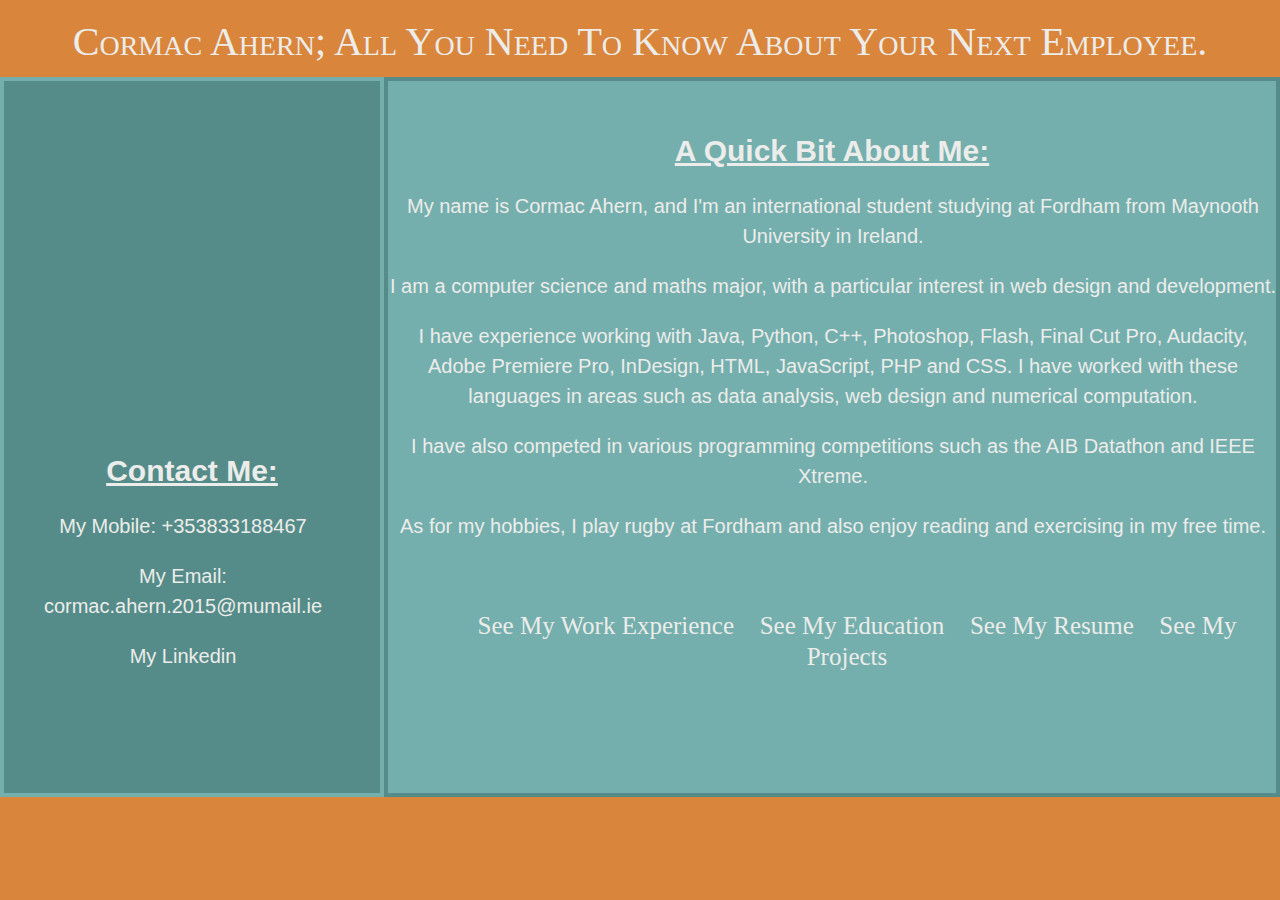
<file: index.html>
<!DOCTYPE html>
<html>
    <head>
        <meta charset="utf-8">
        <title>Cormac Ahern</title>
  			<link rel="stylesheet" href=css/stylescss.css>
				<link rel="shortcut icon" href="images/favicon.png" type="image/x-icon" />
    </head>
    <body>
      <header>
        <h1>Cormac Ahern; All You Need To Know About Your Next Employee.</h1>
      </header>
      <div class="left-side">
          <div class="container2">
              <div class="fadein">
                <img src="images/bioimage.jpg" alt="bio image" style="width:80%;height:320px;">
                <img src="images/debsimage.jpg" alt="debs" style="width:80%;height:320px;">
                <img src="images/formalimage.jpg" alt="formal" style="width:80%;height:320px;">
              </div>
            </div>
          <h2>Contact Me:</h2>
                <div class="container3">
                    <p>My Mobile: +353833188467</p>
                    <p>My Email: cormac.ahern.2015@mumail.ie</p>
                    <p><span class="boxhead"><a href="https://ie.linkedin.com/in/cormac-ahern-6720b310a" target="_blank">My Linkedin</a></span></p>
                </div>
      </div>
      <div class="right-side">
    		<br>
    			<h2>A Quick Bit About Me:</h2>
    			<p> My name is Cormac Ahern, and I'm an international student studying at Fordham from Maynooth University in Ireland. </p>
    			<p> I am a computer science and maths major, with a particular interest in web design and development. </p>
          <p> I have experience working with Java, Python, C++, Photoshop, Flash, Final Cut Pro, Audacity, Adobe Premiere Pro, InDesign, HTML, JavaScript, PHP and CSS. I have worked with these languages in areas such as data analysis, web design and numerical computation. <p>
          <p> I have also competed in various programming competitions such as the AIB Datathon and IEEE Xtreme. </p>
          <p> As for my hobbies, I play rugby at Fordham and also enjoy reading and exercising in my free time. </p>
        <br>
          <ul id="menu">
                <li><span class="boxhead"><a href="workexp.html">See My Work Experience</a></span></li>
                <li><span class="boxhead"><a href="education.html">See My Education</a></span></li>
                <li><span class="boxhead"><a href="resume.html">See My Resume</a></span></li>
                <li><span class="boxhead"><a href="projects.html">See My Projects</a></span></li>
          </ul>
      </div>
    </body>
</html>
</file>
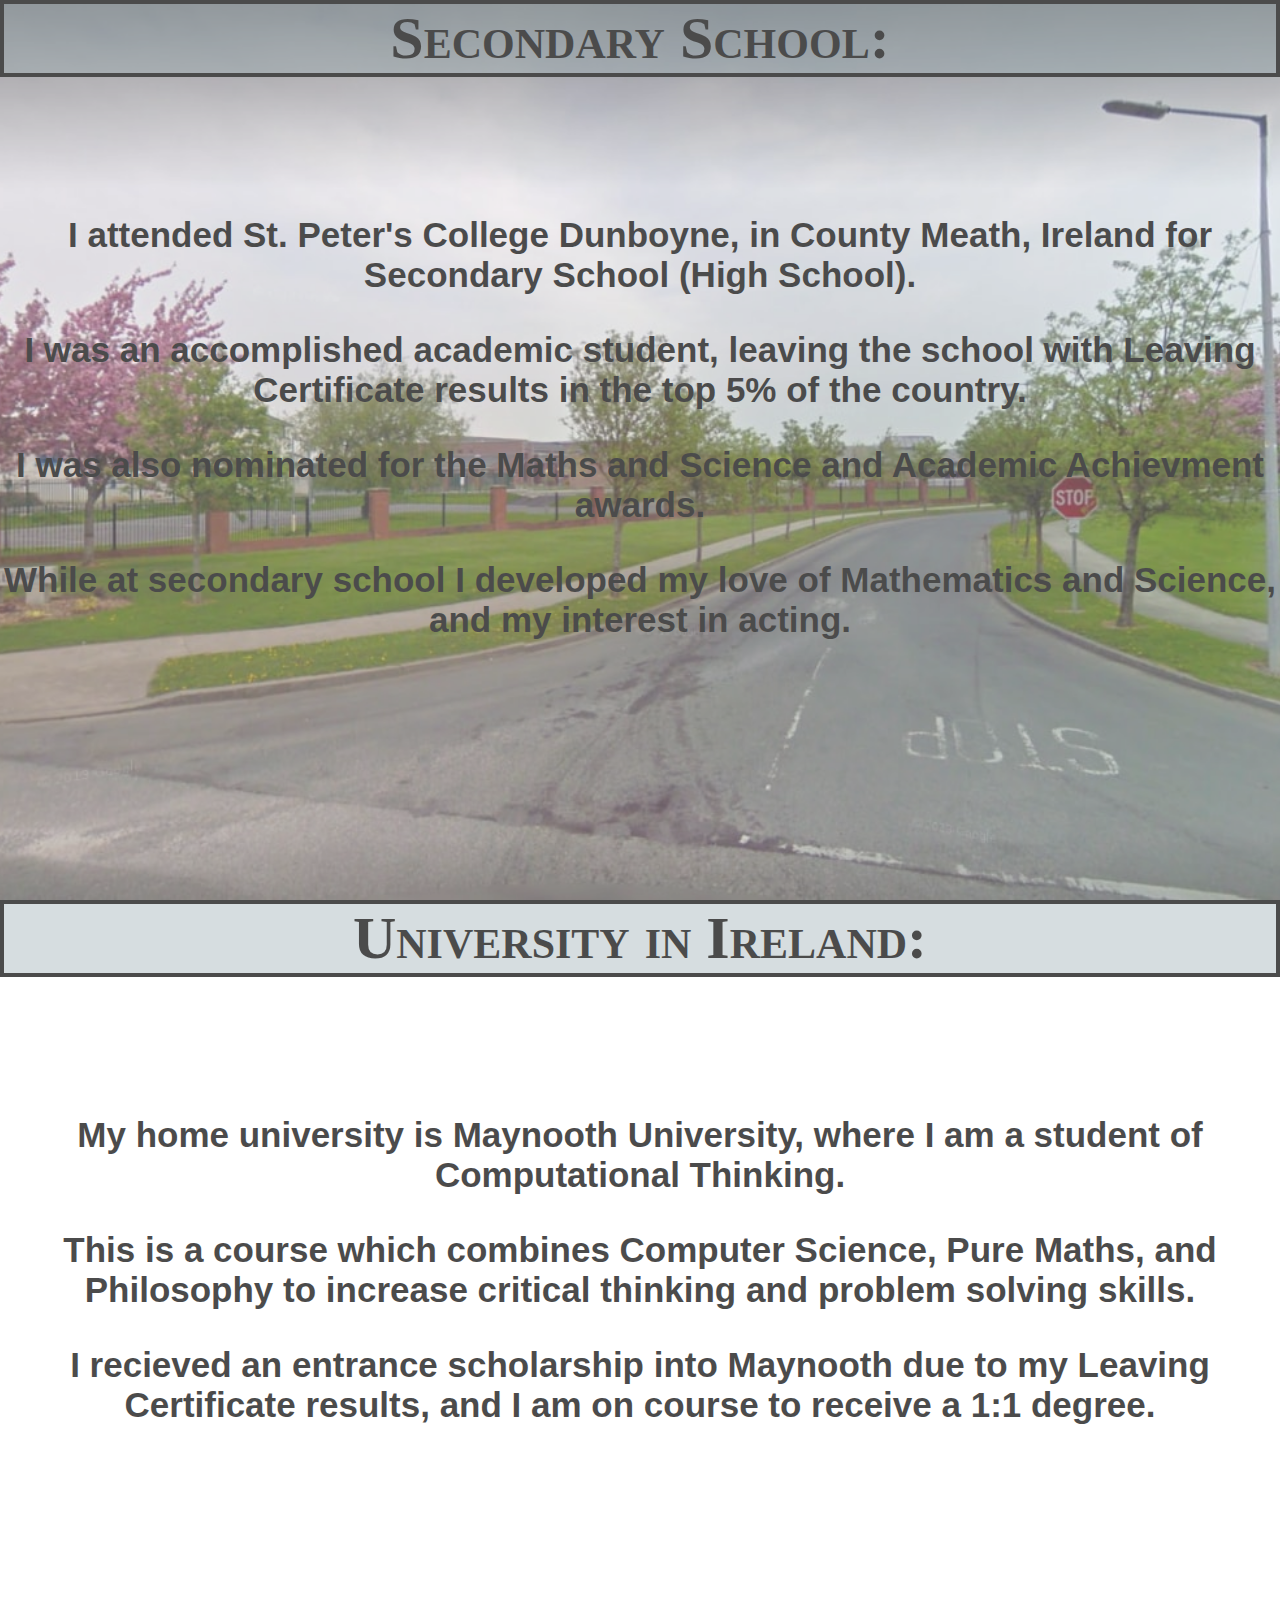
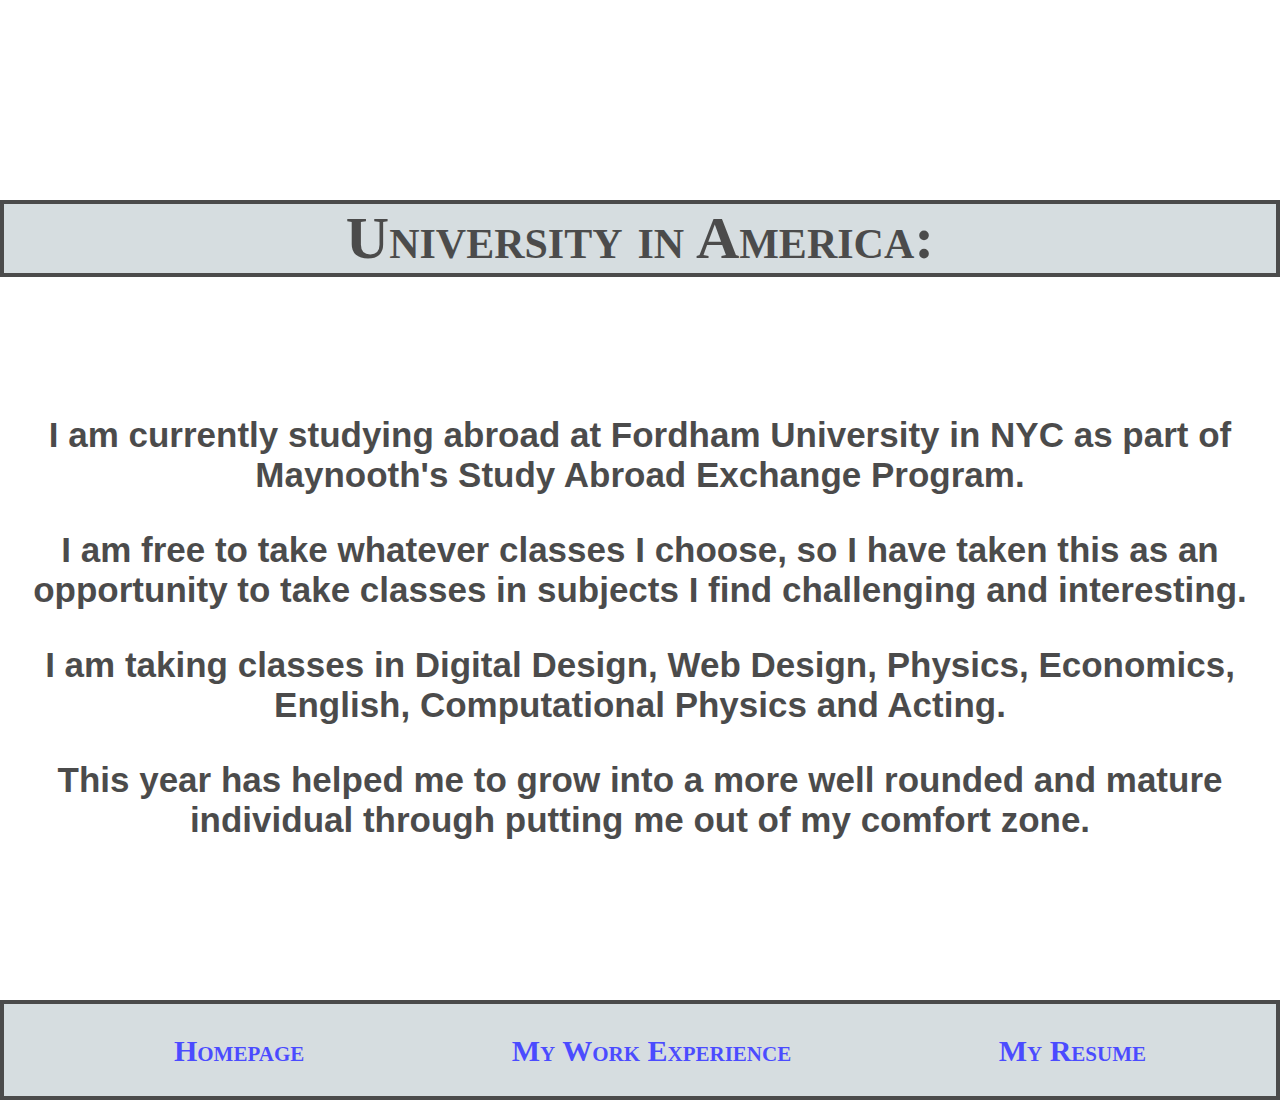
<file: education.html>
<!DOCTYPE html>
<html lang="en">
    <head>
        <meta charset="utf-8">
        <title>Education</title>
  			<link rel="stylesheet" href="css/education.css">
				<link rel="shortcut icon" href="images/books.png" type="image/x-icon" />
    </head>
    <body>
      <div class="bg1">
        <h1>Secondary School:</h1>
          <div class="caption">
            <p> I attended St. Peter's College Dunboyne, in County Meath, Ireland for Secondary School (High School).</p>
            <p> I was an accomplished academic student, leaving the school with Leaving Certificate results in the top 5% of the country. </p>
            <p> I was also nominated for the Maths and Science and Academic Achievment awards. </p>
            <p> While at secondary school I developed my love of Mathematics and Science, and my interest in acting. </p>
        </div>
      </div>
      <div class="bg2">
        <h1>University in Ireland:</h1>
        <div class="caption">
            <p> My home university is Maynooth University, where I am a student of Computational Thinking.</p>
            <p> This is a course which combines Computer Science, Pure Maths, and Philosophy to increase critical thinking and problem solving skills. </p>
            <p> I recieved an entrance scholarship into Maynooth due to my Leaving Certificate results, and I am on course to receive a 1:1 degree. </p>
        </div>
      </div>
      <div class="bg3">
        <h1>University in America:</h1>
        <div class="caption">
            <p> I am currently studying abroad at Fordham University in NYC as part of Maynooth's Study Abroad Exchange Program.</p>
            <p> I am free to take whatever classes I choose, so I have taken this as an opportunity to take classes in subjects I find challenging and interesting.</p>
            <p> I am taking classes in Digital Design, Web Design, Physics, Economics, English, Computational Physics and Acting.</p>
            <p> This year has helped me to grow into a more well rounded and mature individual through putting me out of my comfort zone. </p>
        </div>
        <div class="footer">
          <ul id="menu">
            <li><a href="index.html">Homepage</a></li>
            <li><a href="workexp.html">My Work Experience</a></li>
            <li><a href="resume.html">My Resume</a></li>
          </ul>
        </div>
      </div>
    </body>
</html>
</file>
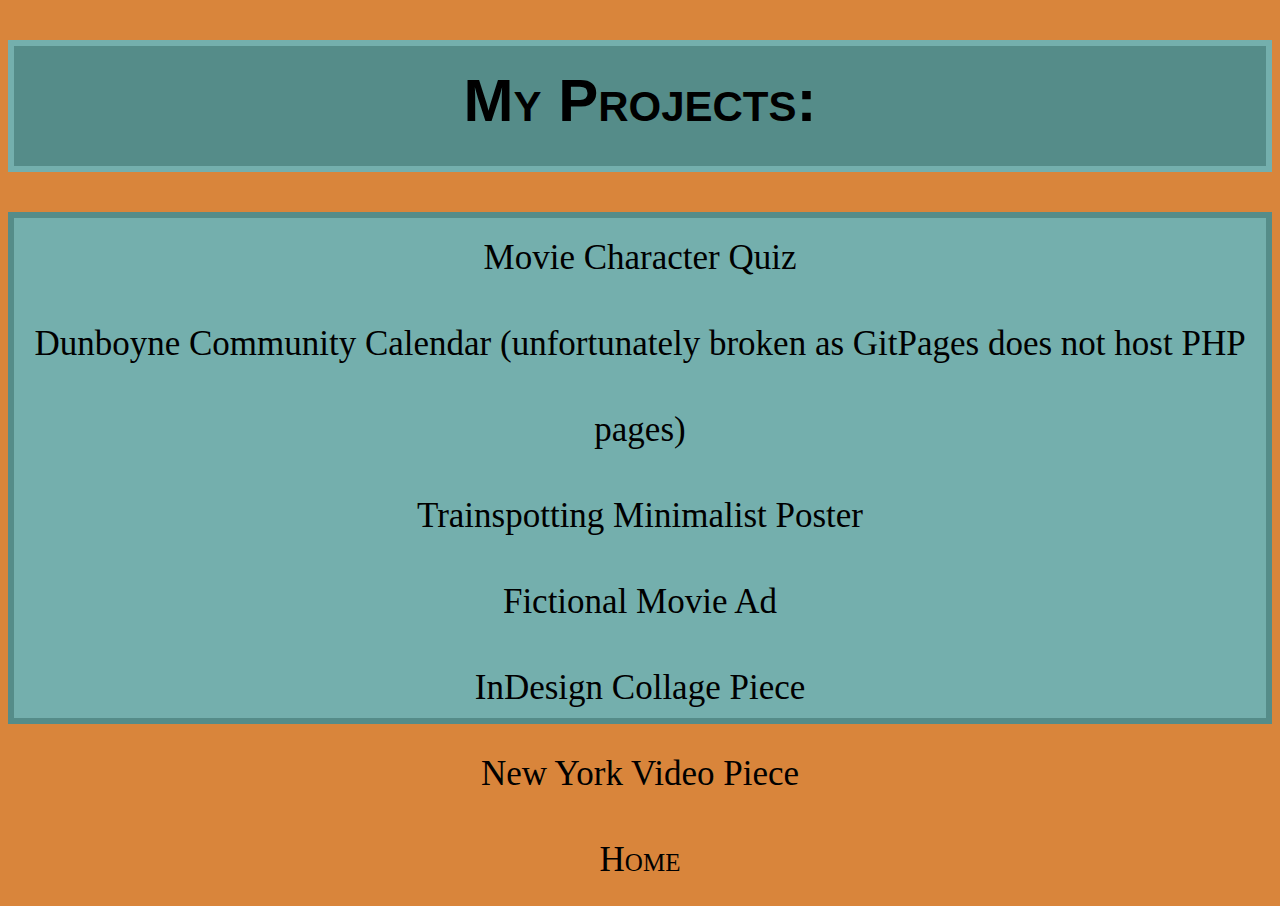
<file: projects.html>
<!DOCTYPE html>
<html>
  <head>
    <meta charset="utf-8">
    <link rel="stylesheet" href=css/projects.css>
    <link rel="shortcut icon" href="images/projects.png" type="image/x-icon" />
    <title>My Projects</title>
  </head>
  <body>
    <h1>My Projects:</h1>
    <div id="main">
        <a href="quiz.html" target="_blank">Movie Character Quiz</a><br>
        <a href="final/home.php" target="_blank">Dunboyne Community Calendar (unfortunately broken as GitPages does not host PHP pages)</a><br>
        <a href="P1_Cormac_Ahern.png" alt="TS Poster" target="_blank">Trainspotting Minimalist Poster</a><br>
        <a href="https://vimeo.com/216735723" target="_blank">Fictional Movie Ad</a><br>
        <a href="A7_Cormac_Ahern.pdf" target="_blank">InDesign Collage Piece</a><br>
        <a href="https://vimeo.com/216735502" target="_blank">New York Video Piece</a><br>
        <a href="index.html" id="home">Home</a><br>
    </div>
  </body>
</html>
</file>
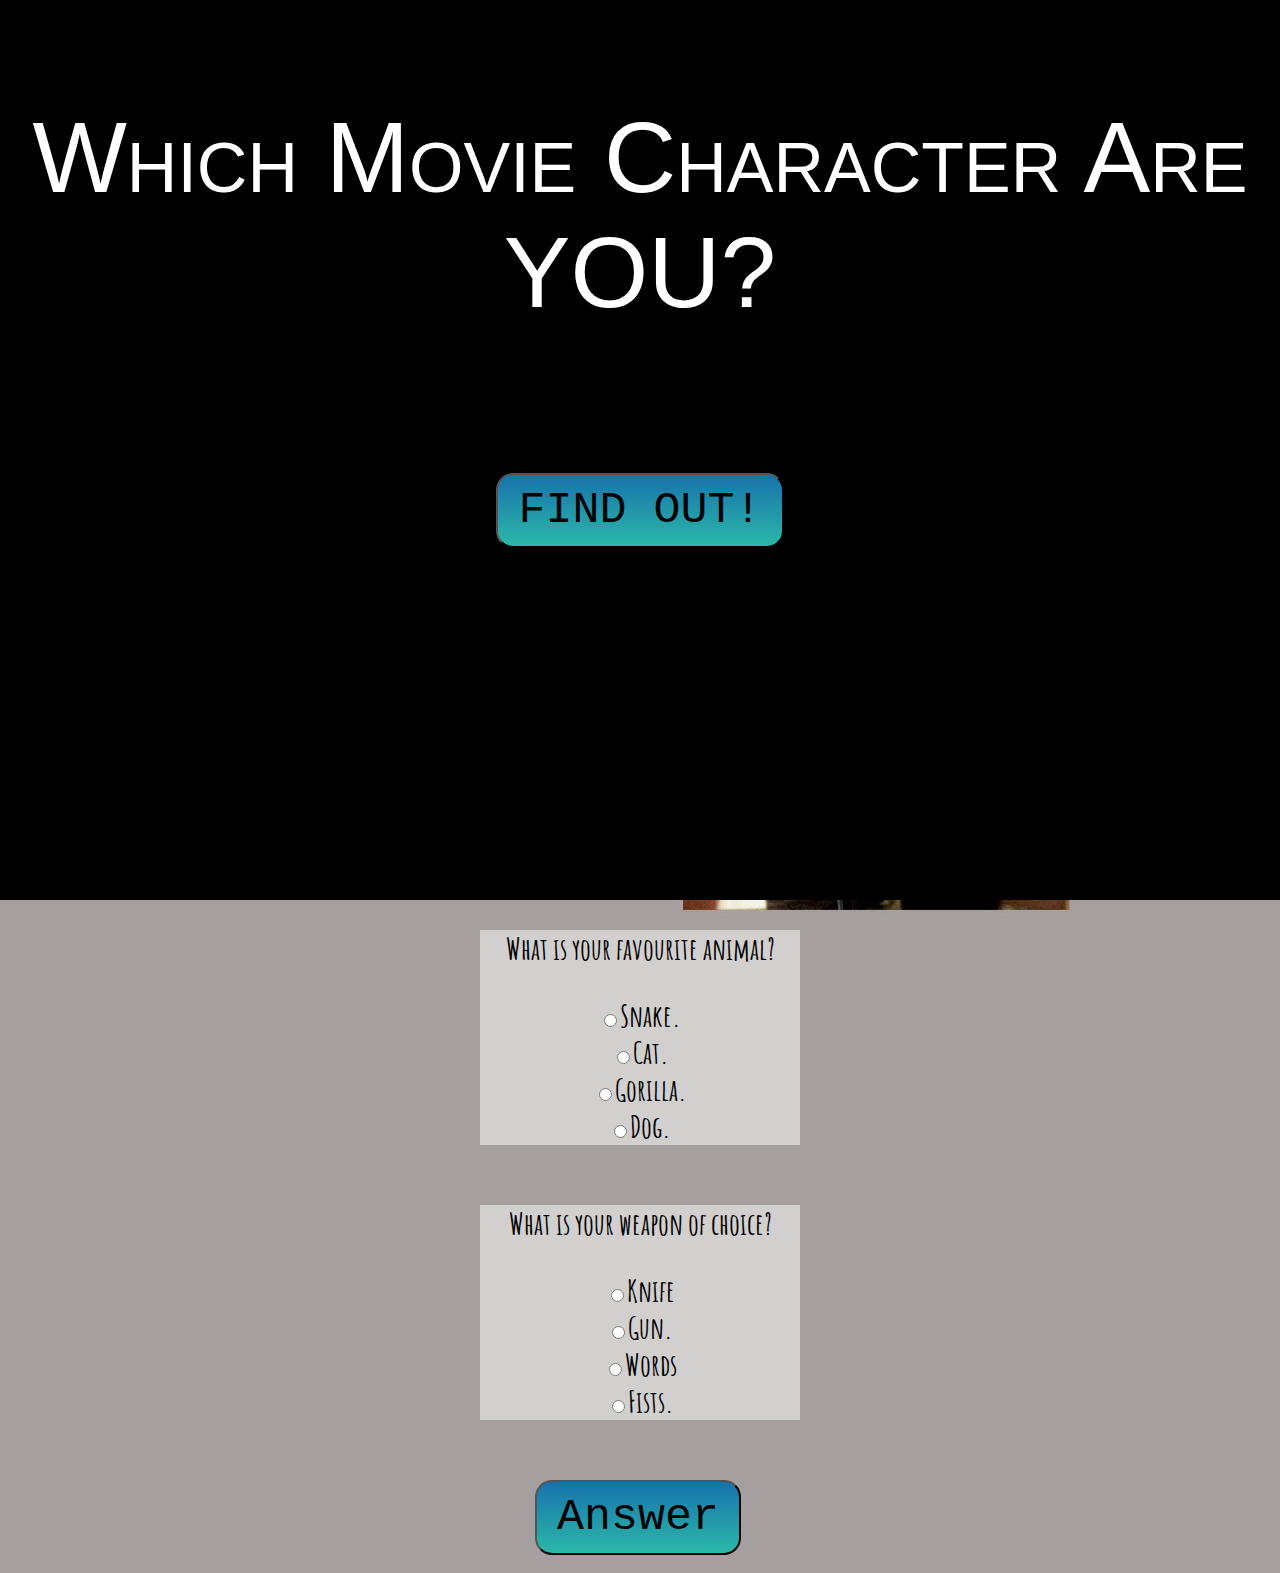
<file: quiz.html>
<!DOCTYPE html>
<html>
  <head>
    <meta charset="utf-8">
    <link rel="stylesheet" type="text/css" href="quizstyles.css">
    <link rel="shortcut icon" href="favicon.png" type="image/x-icon">
    <link href="https://fonts.googleapis.com/css?family=Amatic+SC" rel="stylesheet">
    <link href="https://fonts.googleapis.com/css?family=Ravi+Prakash" rel="stylesheet">
    <script type="text/javascript" src="func.js"></script>
    <title>Which Movie Character Are YOU?</title>
  </head>
  <body>
    <div id="splashscreen">
      <p>Which Movie Character Are YOU?</p>
      <input type="button" id="hidebtn" value="FIND OUT!" onclick="hide()"/>
    </div>

    <div id="main"><!-- open main div -->
      <p id="grade2"></p>
      <p id="grade3"></p>
    <p><span id="grade"></span></p>



    <form  id="form1" action="">
    <div id="section1">
    <p>Which word best describes you?</p>
    <input type="radio" name="describe" value="1" />Wild.<br />
    <input type="radio" name="describe" value="2" />Brave.<br />
    <input type="radio" name="describe" value="3" />Intelligent.<br />
    <input type="radio" name="describe" value="4" />Trusting.<br />
    </div>
    <div id="section2">
    <p>What superpower would you want most?</p>
    <input type="radio" name="superpower" value="1" />None.<br />
    <input type="radio" name="superpower" value="2" />Super strength.<br />
    <input type="radio" name="superpower" value="3" />Ability to know everything.<br />
    <input type="radio" name="superpower" value="4" />Flight.<br />
    </div>
    <div id="section3">
    <p>What is your favourite drink?</p>
    <input type="radio" name="drink" value="1" />Vodka.<br />
    <input type="radio" name="drink" value="2" />Wine.<br />
    <input type="radio" name="drink" value="3" />Beer.<br />
    <input type="radio" name="drink" value="4" />I don't drink.<br />
    </div>
    <div id="section4">
    <p>What is your favourite animal?</p>
    <input type="radio" name="animal" value="1" />Snake.<br />
    <input type="radio" name="animal" value="2" />Cat.<br />
    <input type="radio" name="animal" value="3" />Gorilla.<br />
    <input type="radio" name="animal" value="4" />Dog.<br />
    </div>
    <div id="section5">
    <p>What is your weapon of choice?</p>
    <input type="radio" name="weapon" value="1" />Knife<br />
    <input type="radio" name="weapon" value="2" />Gun.<br />
    <input type="radio" name="weapon" value="3" />Words<br />
    <input type="radio" name="weapon" value="4" />Fists.<br />
    </div>
    <input type="button" value="Answer" onclick="myfunc()" id="mybtn">
    </form>
    </div><!-- close main div -->
  </body>
</html>
</file>
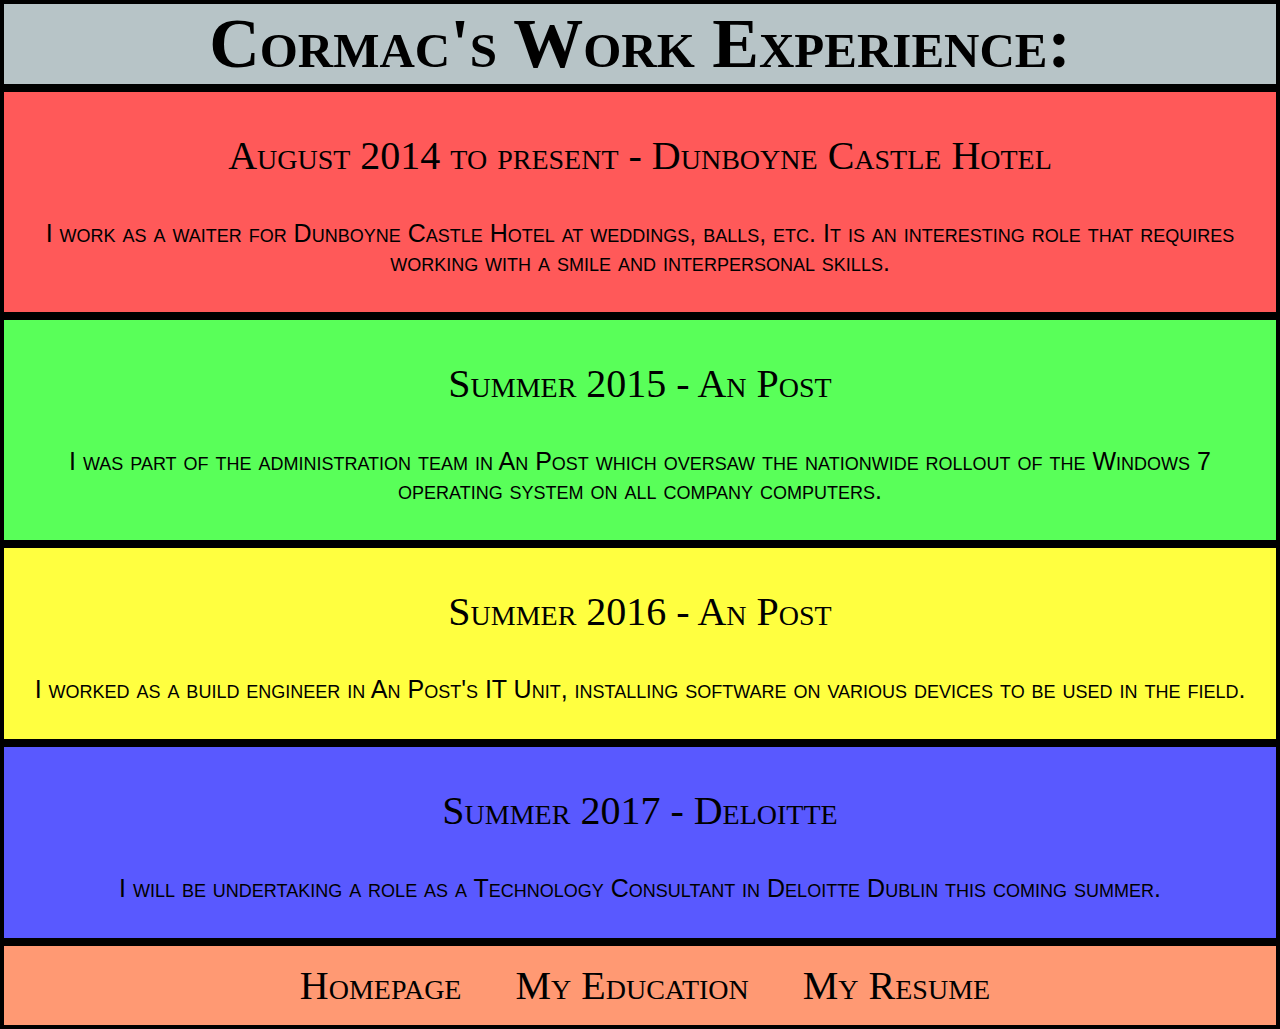
<file: workexp.html>
<!DOCTYPE html>
<html>
    <head>
        <meta charset="utf-8">
        <title>Work Experience</title>
  			<link rel="stylesheet" href="css/workexp.css">
				<link rel="shortcut icon" href="images/computer.png" type="image/x-icon" />
    </head>
    <body>
      <header>
        <h1>Cormac's Work Experience:</h1>
      </header>
      <div class="container1">
        <p> August 2014 to present - <span class="boxhead"><a href="http://www.dunboynecastlehotel.com/" target="_blank"> Dunboyne Castle Hotel</a></span></p>

        <p class="small">I work as a waiter for Dunboyne Castle Hotel at weddings, balls, etc. It is an interesting role that requires working with a smile and interpersonal skills.</p>
      </div>
      <div class="container2">
        <p> Summer 2015 - <span class="boxhead"><a href="http://www.anpost.ie/AnPost/" target="_blank"> An Post</a></span></p>

        <p class="small">I was part of the administration team in An Post which oversaw the nationwide rollout of the Windows 7 operating system on all company computers. </p>
      </div>
      <div class="container3">
        <p> Summer 2016 - <span class="boxhead"><a href="http://www.anpost.ie/AnPost/" target="_blank"> An Post</a></span></p>

        <p class="small">I worked as a build engineer in An Post's IT Unit, installing software on various devices to be used in the field.</p>
      </div>
      <div class="container4">
        <p> Summer 2017 - <span class="boxhead"><a href="https://www2.deloitte.com/ie/en.html" target="_blank"> Deloitte</a></span></p>

        <p class="small">I will be undertaking a role as a Technology Consultant in Deloitte Dublin this coming summer.</p>
      </div>
      <div class="container5">
        <ul id="menu">
          <li><span class="boxhead"><a href="index.html">Homepage</a></span></li>
          <li><span class="boxhead"><a href="education.html">My Education</a></span></li>
          <li><span class="boxhead"><a href="resume.html">My Resume</a></span></li>
        </ul>
      </div>
    </body>
</html>
</file>
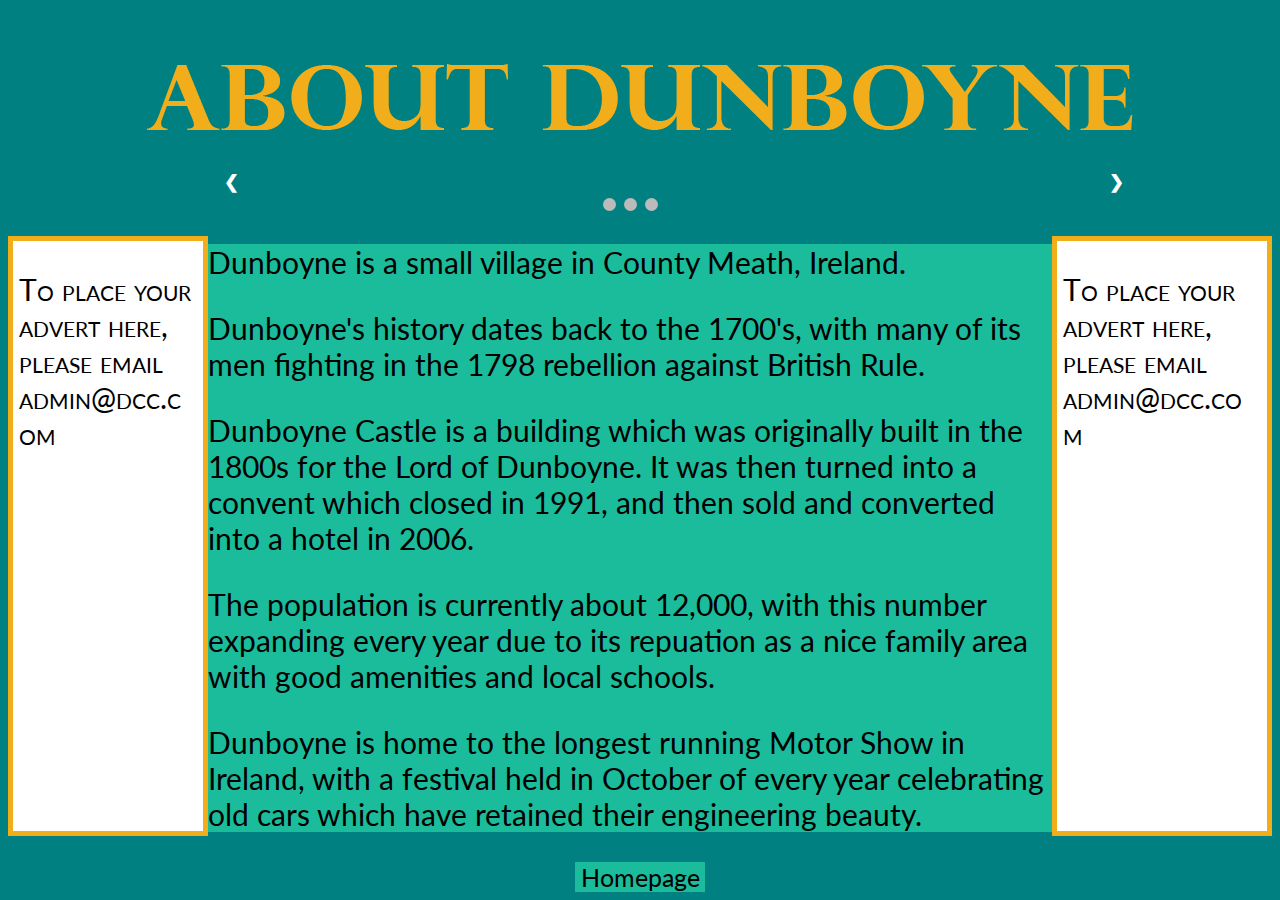
<file: final/about.html>
<!DOCTYPE html>
<html>
  <head>
    <meta charset="utf-8">
    <link rel="stylesheet" type="text/css" href="about.css">
    <link href="https://fonts.googleapis.com/css?family=Lato" rel="stylesheet">
    <link rel="shortcut icon" href="favicon.png" type="image/x-icon">
    <title>About DCC</title>
  </head>


  <body>
      <h1><img src="aboutdb.png" alt="banner"></h1>
      <div id="advert1">
        <p>To place your advert here, please email admin@dcc.com</p>
      </div>
      <div id="advert2">
        <p>To place your advert here, please email admin@dcc.com</p>
      </div>
      <div class="slideshow-container">
    <div class="mySlides fade">
      <div class="numbertext">1 / 3</div>
      <img src="images/dbXmas.jpg" style="width:1000px;height:600px;margin-right:auto;margin-left:auto;display:none">
      <div class="text">Dunboyne Village lit up at Christmas time.</div>
    </div>

    <div class="mySlides fade">
      <div class="numbertext">2 / 3</div>
      <img src="images/dbCastle.jpg" style="width:1000px;height:600px;margin-right:auto;margin-left:auto;display:none">
      <div class="text">The local hotel built on historical grounds; Dunboyne Castle.</div>
    </div>

    <div class="mySlides fade">
      <div class="numbertext">3 / 3</div>
      <img src="images/dbMotorshow.jpg" style="width:1000px;height:600px;margin-right:auto;margin-left:auto;display:none;">
      <div class="text">A picture from Dunboyne's famous motorshow.</div>
    </div>


    <a class="prev" onclick="plusSlides(-1)">&#10094;</a>
    <a class="next" onclick="plusSlides(1)">&#10095;</a>
  </div>
  <br>

  <div style="text-align:center">
    <span class="dot" onclick="currentSlide(1)"></span>
    <span class="dot" onclick="currentSlide(2)"></span>
    <span class="dot" onclick="currentSlide(3)"></span>
  </div>
  <div id="about">
      <p>Dunboyne is a small village in County Meath, Ireland.</p>
      <p>Dunboyne's history dates back to the 1700's, with many of its men fighting in the 1798 rebellion against British Rule.</p>
      <p>Dunboyne Castle is a building which was originally built in the 1800s for the Lord of Dunboyne. It was then turned into a convent which closed in 1991, and then sold and converted into a hotel in 2006.</p>
      <p>The population is currently about 12,000, with this number expanding every year due to its repuation as a nice family area with good amenities and local schools.</p>
      <p>Dunboyne is home to the longest running Motor Show in Ireland, with a festival held in October of every year celebrating old cars which have retained their engineering beauty.</p>
  </div>
  <div id="hmlink">
    <a href="home.php">Homepage</a>
  </div>

  <script src="about.js"></script>


  </body>


</html>
</file>
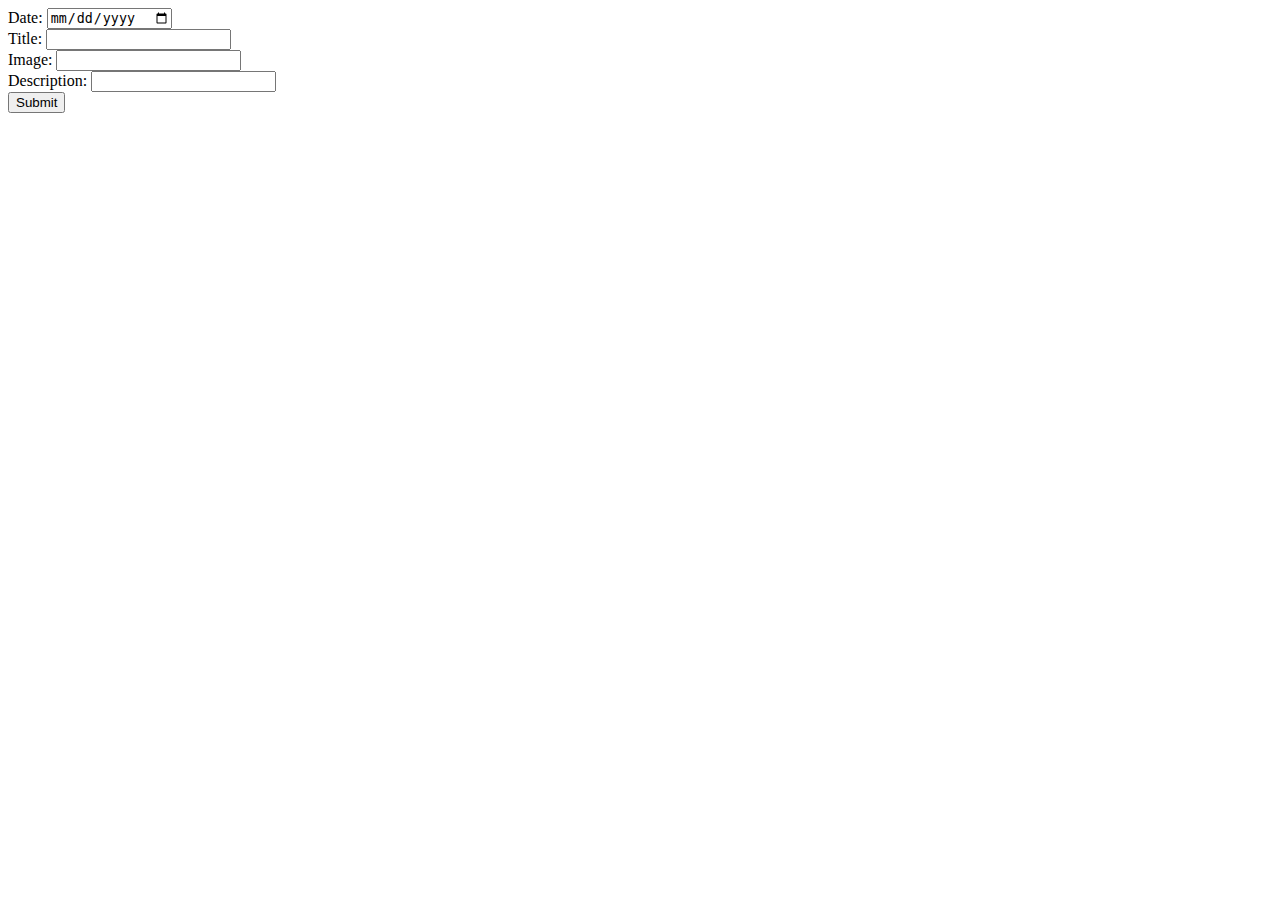
<file: final/admin.html>
<!DOCTYPE html>
<html>
  <head>
    <meta charset="utf-8">
    <link rel="shortcut icon" href="favicon.png" type="image/x-icon">
    <title>Admin DCC</title>
  </head>
  <body>
    <form class="" action="insertevent.php" method="get">
      Date: <input type="date" name="date" value=""><br>
      Title: <input type="text" name="title" value=""><br>
      Image: <input type="text" name="image" value=""><br>
      Description: <input type="text" name="description" value=""><br>
      <input type="submit" value="Submit">
    </form>
  </body>
</html>
</file>
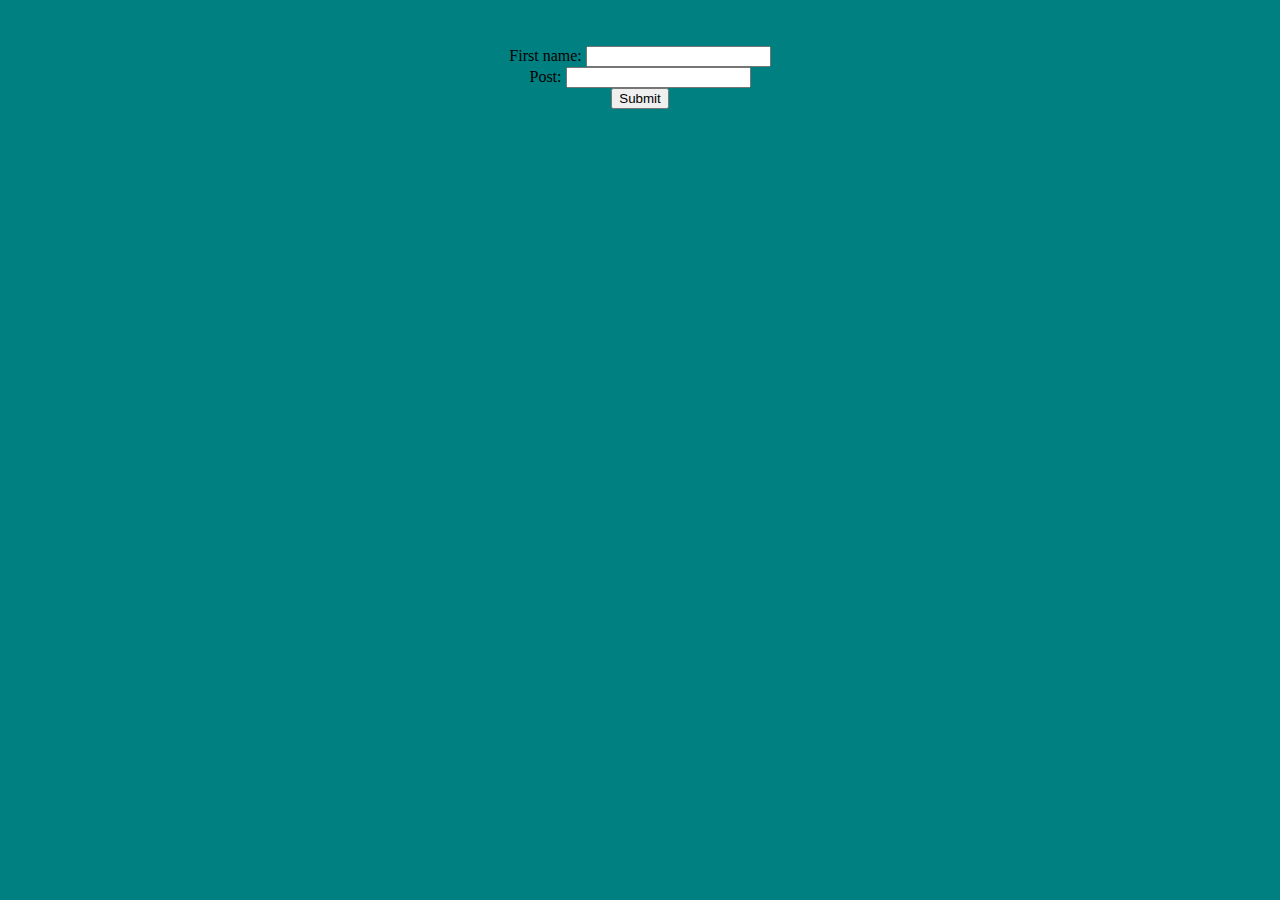
<file: final/blog.html>
<!DOCTYPE html>
<html>
  <head>
    <meta charset="utf-8">
    <link rel="stylesheet" type="text/css" href="blog.css">
    <link href="https://fonts.googleapis.com/css?family=Baloo" rel="stylesheet">
    <link rel="shortcut icon" href="favicon.png" type="image/x-icon">
    <script type="text/javascript" src="functions.js"></script>
    <title>DCC Blog</title>
  </head>
  <body>
    <div id="myblog">
      <p id="1st"></p>
      <p id="2nd"></p>
    </div>
    <div id="formholder">
        <form id="myform" action="">
        First name: <input type="text" id="FirstName" value=""><br>
        Post: <input type="text" id="Post" value=""><br>
        <input type="button" value="Submit" onclick="blogit()">
        </form>
    </div>
  </body>
</html>
</file>
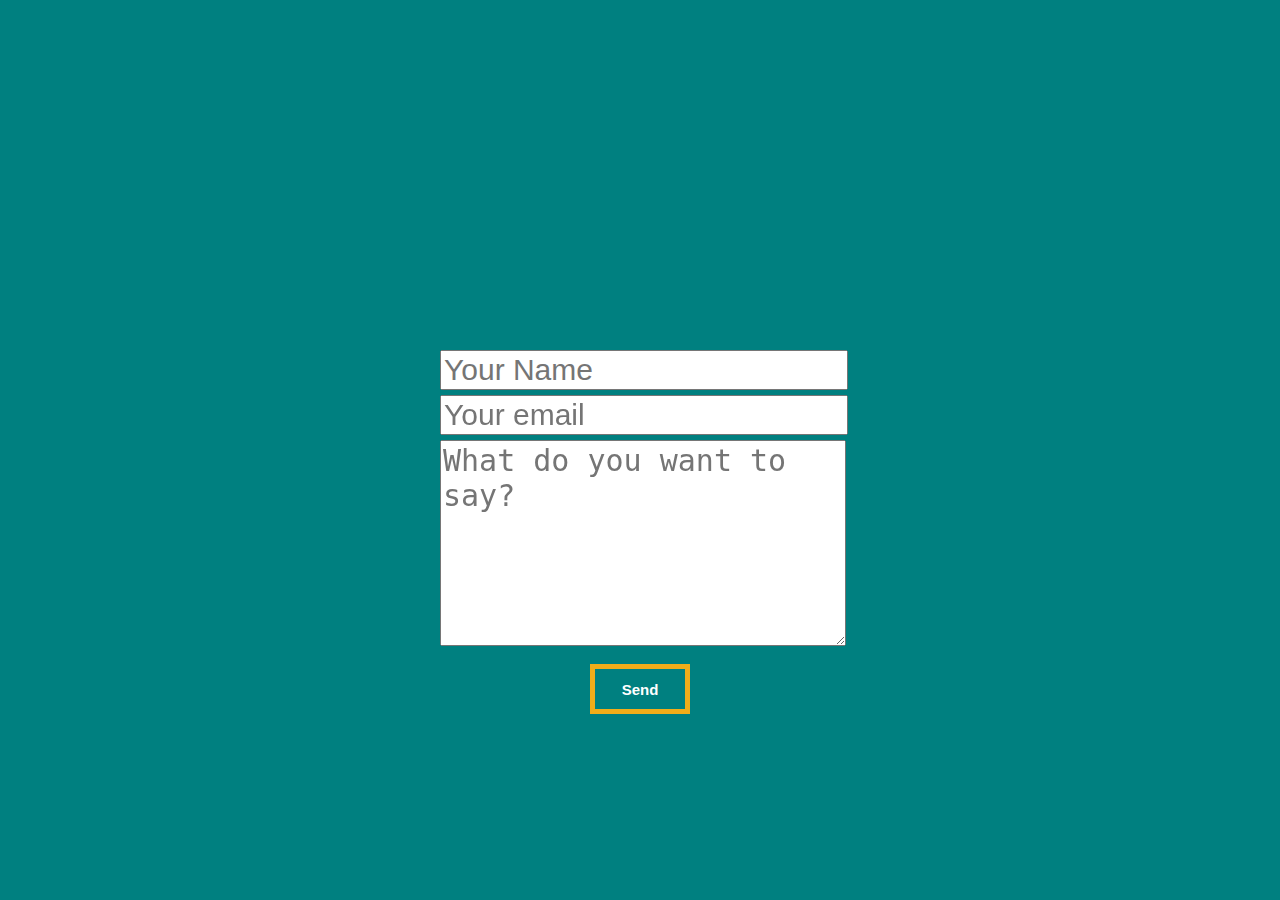
<file: final/contact.html>
<!DOCTYPE html>
<html>
  <head>
    <meta charset="utf-8">
    <link rel="stylesheet" type="text/css" href="contact.css">
    <link rel="shortcut icon" href="favicon.png" type="image/x-icon">
    <link href="https://fonts.googleapis.com/css?family=Lato" rel="stylesheet">
    <script type="text/javascript" src="functions.js"></script>
    <title>DCC Contact</title>
  </head>
  <body>
    <div class="centered">
    <div id="formholder">
        <!-- form action="email.php" method="post" -->
        <div id="hideme">
        <form id="myForm" action="">
          <input type="text" name="Name" class="box1" value="" placeholder="Your Name"><br>
          <input type="text" name="email" class="box1" value="" placeholder="Your email" style="margin-top:5px;"><br>
          <textarea name="Post" value="" class="box2" placeholder="What do you want to say?"></textarea><br>
          <!-- input type="button" name="submit" class="submitbtn" value="Send" onclick="letter()" -->
          <button type="button" onclick="Sendletter()" class="submitbtn">Send</button>
        </form>
      </div>
    </div>
  </div>
  <div id="centeredimg">
    <img src="letter.png" alt="letter" id="myimage">
  </div>
  <p id="showme">Thank you, one of our team will reply to you shortly!</p>
  </body>
</html>
</file>
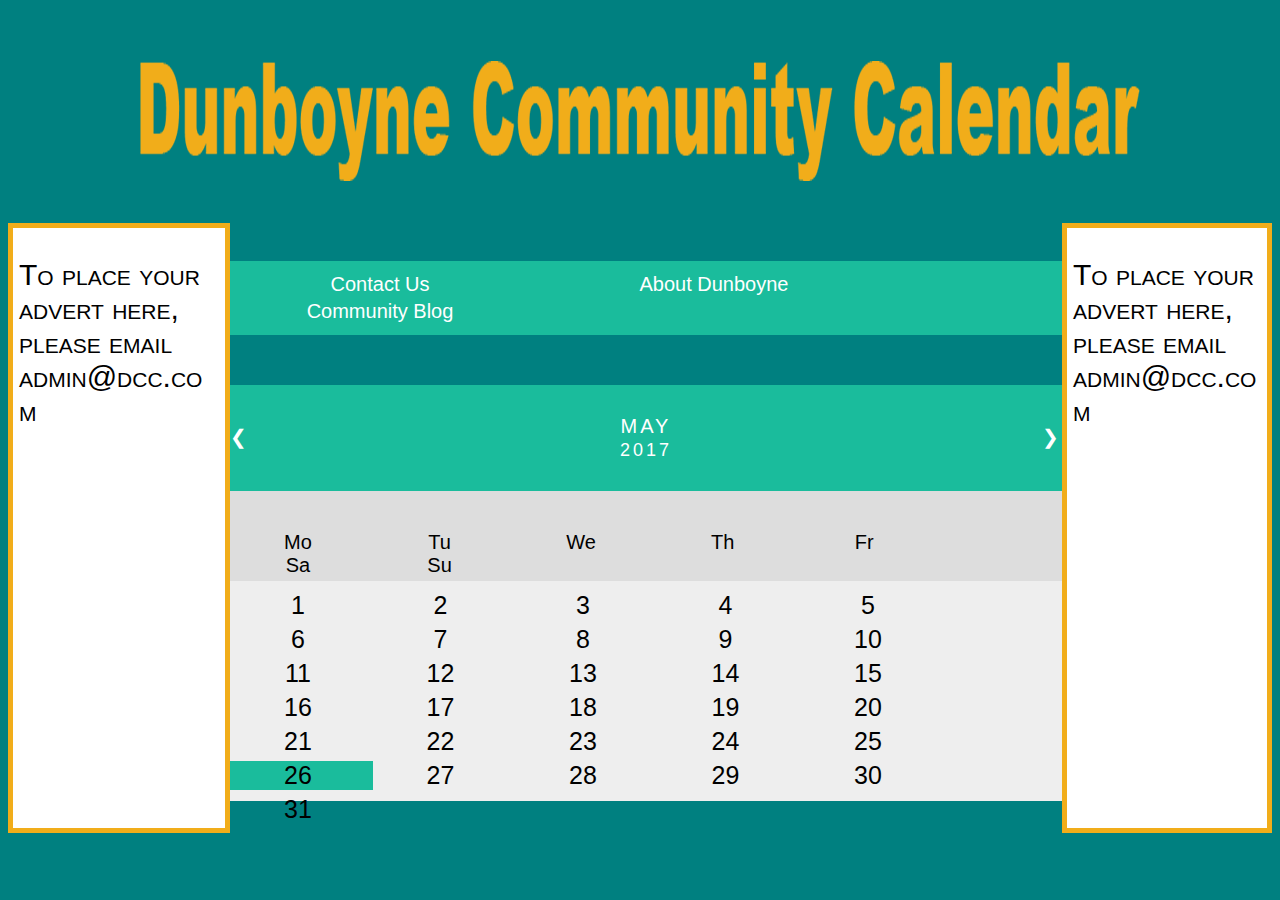
<file: final/home.html>
<!DOCTYPE html>
<html>
  <head>
    <meta charset="utf-8">
    <link rel="stylesheet" type="text/css" href="styles.css">
    <link href="https://fonts.googleapis.com/css?family=Baloo" rel="stylesheet">
    <link rel="shortcut icon" href="favicon.png" type="image/x-icon">
    <script type="text/javascript" src="functions.js"></script>
    <title>Dunboyne Community Calendar</title>
  </head>
  <body>
    <h1><img src="banner.png" alt="banner"></h1>
    <div id="advert1">
      <p>To place your advert here, please email admin@dcc.com</p>
    </div>
    <div id="advert2">
      <p>To place your advert here, please email admin@dcc.com</p>
    </div>
    <div id="links">
      <a href="contact.html" target="_blank">Contact Us</a>
      <a href="about.html">About Dunboyne</a>
      <a href="blog.html" target="_blank">Community Blog</a>

    </div>
    <div class="month">
      <ul>
        <li class="prev">&#10094;</li>
        <li class="next">&#10095;</li>
        <li>
          May<br>
          <span style="font-size:18px">2017</span>
        </li>
      </ul>
    </div>

    <ul class="weekdays">
      <li>Mo</li>
      <li>Tu</li>
      <li>We</li>
      <li>Th</li>
      <li>Fr</li>
      <li>Sa</li>
      <li>Su</li>
    </ul>

    <ul id="days">
      <script>var count=1;
      for(count=1;count<=31;count++){
        document.write("<li id="+"'"+count+"'"+">"+count+"</li>");
      } </script>
      <!--
      <li>1</li>
      <li>2</li>
      <li>3</li>
      <li>4</li>
      <li>5</li>
      <li>6</li>
      <li>7</li>
      <li>8</li>
      <li>9</li>
      <li>10</li>
      <li>11</li>
      <li>12</li>
      <li>13</li>
      <li>14</li>
      <li>15</li>
      <li>16</li>
      <li>17</li>
      <li>18</li>
      <li>19</li>
      <li>20</li>
      <li>21</li>
      <li>22</li>
      <li>23</li>
      <li>24</li>
      <li>25</li>
      <li>26</li>
      <li>27</li>
      <li>28</li>
      <li>29</li>
      <li>30</li>
      <li>31</li>
    -->
    </ul>
  </body>
</html>
</file>
<file: css/education.css>
html, body, h1{
   margin:0;
   padding:0;
   width: 100%;
   height:100%;
}

.footer{
  width: 100%;
  height: 100px;
  font-size: 30px;
  background-color: rgba(112,138,144,0.4);
  text-align: center;
  border: 4px solid black;
  font-variant: small-caps;
  box-sizing: border-box;
  bottom:0px;
  position: absolute;
  overflow: hidden;
}

h1{
  width: 100%;
  height: auto;
  font-size: 60px;
  background-color: rgba(112,138,144,0.4);
  text-align: center;
  border: 4px solid black;
  font-variant: small-caps;
  box-sizing: border-box;
}
.bg1, .bg2, .bg3 {
  position: relative;
  opacity: 0.7;
  background-attachment: fixed;
  background-position: center;
  background-repeat: no-repeat;
  background-size: cover;

}
.bg1 {
  background-image: linear-gradient(rgba(0,0,0,0.5),rgba(0,0,0,0.5));
  background-image: url("http://Cormaca18.github.io/images/spc.jpg");
  width: 100%;
  min-height: 100%;
}

.bg2 {
  background-image: linear-gradient(rgba(0,0,0,0.5),rgba(0,0,0,0.5));
  background-image: url("http://Cormaca18.github.io/images/maynooth.jpg");
  width: 100%;
  min-height: 100%;
}

.bg3 {
  background-image: linear-gradient(rgba(0,0,0,0.5),rgba(0,0,0,0.5));
  background-image: url("http://Cormaca18.github.io/images/fordham.jpg");
  width: 100%;
  min-height: 100%;
}
.caption {
  position: absolute;
  left: 0;
  top: 20%;
  width: 100%;
  text-align: center;
}

@media only screen and (max-device-width: 1024px) {
    .parallax {
        background-attachment: scroll;
    }
}

p{
  font-size: 35px;
  font-family: Helvetica;
  color: rgba(0,0,0,1);
  font-weight: 700;
}

.boxhead a {
    color: black;
    text-decoration: none;
}
a{
  color: rgba(0,0,255,1);
  font-size: 30px;
  font-weight: bold;
  text-decoration: none;
}
a:hover {
    color: rgba(255,0,0,1);
    font-size: 40px;
}

ul#menu li {
    display:inline;
    font-size: 30px;
    font-family: fantasy;
    text-align: center;
    padding: 0px 100px 50px 100px;
}

@media only screen and (min-width : 768px) and (max-width : 1023px){
  .footer{
    width: 100%;
    height: 180px;
    background-color: rgba(112,138,144,0.4);
    text-align: center;
    border: 4px solid black;
    font-variant: small-caps;
    box-sizing: border-box;
    bottom:0px;
    position: absolute;
  }
  ul#menu li {
      display:inline;
      font-family: fantasy;
      text-align: center;
      float: left;
      padding-left: 20px;
      padding-right: 20px;
  }
  a{
    color: rgba(0,0,255,1);
    font-size: 40px;
    font-weight: bold;
    text-decoration: none;
  }
  a:hover {
      color: purple;
      font-size: 40px;
  }
  h1{
    width: 100%;
    height: 100px;
    font-size: 80px;
    background-color: rgba(112,138,144,0.4);
    text-align: center;
    border: 3px solid black;
    font-variant: small-caps;
    box-sizing: border-box;
  }
  p{
    font-size: 40px;
    font-family: Helvetica;
    color: rgba(0,0,0,1);
    font-weight: 700;
  }
  .bg1, .bg2, .bg3 background-image{
    min-width: 768px;
    max-width: 1023px;
    min-height: 100%;
  }
  .bg1, .bg2, .bg3{
    background-attachment: scroll;
  }
}
</file>
<file: quizstyles.css>
html{
  background-color: #a59f9f;

}
#letterbyletter{
  font-size: 20px;
  font-family: Helvetica;
  font-variant: normal;
  color:#EC6917;
  font-weight: bold;
}
#splashscreen{
  min-height: 100%;
  font-size: 100px;
  text-align: center;
  font-variant: small-caps;
  color:white;
  background-color: black;
  position: fixed;
    width: 100%;
    height: 100%;
    left: 0;
    top: 0;
    z-index: 10;
}
#splashscreen #hidebtn,#mybtn {
  background: #1872ad;
  background-image: -webkit-linear-gradient(top, #1872ad, #2bb8a8);
  background-image: -moz-linear-gradient(top, #1872ad, #2bb8a8);
  background-image: -ms-linear-gradient(top, #1872ad, #2bb8a8);
  background-image: -o-linear-gradient(top, #1872ad, #2bb8a8);
  background-image: linear-gradient(to bottom, #1872ad, #2bb8a8);
  -webkit-border-radius: 17;
  -moz-border-radius: 17;
  border-radius: 17px;
  font-family: Courier New;
  color: #030303;
  font-size: 45px;
  padding: 10px 20px 10px 20px;
  text-decoration: none;
}

#splashscreen #hidebtn:hover,#mybtn:hover {
  background: #3cb0fd;
  background-image: -webkit-linear-gradient(top, #3cb0fd, #3498db);
  background-image: -moz-linear-gradient(top, #3cb0fd, #3498db);
  background-image: -ms-linear-gradient(top, #3cb0fd, #3498db);
  background-image: -o-linear-gradient(top, #3cb0fd, #3498db);
  background-image: linear-gradient(to bottom, #3cb0fd, #3498db);
  text-decoration: none;
  cursor: pointer;
}
body {
  font-family: Helvetica;
  background-image: url("bgforweb1.jpg");
  background-repeat:no-repeat;
  background-position: center;
  background-attachment: fixed;
}

h1{
  margin-top: -25px;
  font-size: 80px;
}
#main {
  width: 80%;
  max-width: 950px;
  margin-left: auto;
  margin-right: auto;
  padding: 10px;
  color:white;
}
#grade2,#grade3{
  margin-left: auto;
  margin-right: auto;
  text-align: center;
  font-family: 'Amatic SC', cursive;
  font-weight: bold;
  font-size: 50px;
  padding: none;
}
#header {

  height: 150px;
  color: white;
  margin-left: auto;
  margin-right: auto;
  text-align: center;
  font-size: 40px;
  font-variant: small-caps;
  font-family: 'Ravi Prakash', cursive;
}
#section1,#section2,#section3,#section4,#section5{
  width:320px;
  height: auto;
  background-color:rgba(255,255,255, 0.5);
  color:black;
  margin-bottom: 60px;
  margin-left: auto;
  margin-right: auto;
  text-align: center;
  font-family: 'Amatic SC', cursive;
  font-weight: bold;
  font-size: 30px;
}
#mybtn{
  margin-left: 370px;
}
</file>
<file: css/workexp.css>
html, body, h1 {
   margin:0;
   padding:0;
   width: 100%;
   height:100%;
}

h1{
  width: 100%;
  height: auto;
  font-size: 70px;
  background-color: rgba(112,138,144,0.5);
  text-align: center;
  border: 4px solid black;
  font-variant: small-caps;
  box-sizing: border-box;
}

.container1{
  width: 100%;
  height: auto;
  background-color: rgba(255,0,0,0.65);
  text-align: center;
  border: 4px solid black;
  font-variant: small-caps;
  box-sizing: border-box;
}

.container2{
  width: 100%;
  height: auto;
  background-color: rgba(0,255,0,0.65);
  text-align: center;
  border: 4px solid black;
  font-variant: small-caps;
  box-sizing: border-box;
}

.container3{
  width: 100%;
  height: auto;
  background-color: rgba(255,255,0,0.75);
  text-align: center;
  border: 4px solid black;
  font-variant: small-caps;
  box-sizing: border-box;
}

.container4{
  width: 100%;
  height: auto;
  background-color: rgba(0,0,255,0.65);
  text-align: center;
  font-variant: small-caps;
  border: 4px solid black;
  box-sizing: border-box;
}

.container5{
  width: 100%;
  height: auto;
  background-color: rgba(255,127,80,0.8);
  text-align: center;
  border: 4px solid black;
  font-variant: small-caps;
  box-sizing: border-box;
}
p{
  font-size: 40px;
  font-family: fantasy;
}

p.small{
  font-size: 25px;
  text-align: center;
  font-family: Helvetica;
  padding: 0px 10px 10px 10px;
}
.boxhead a {
    color: #000000;
    text-decoration: none;
}
a:hover {
    color: #551A8B;
    font-size: 45px;
}

ul#menu li {
    display:inline;
    font-size: 40px;
    font-family: fantasy;
    text-align: center;
    padding: 0px 40px 10px 10px;
}

@media print{
  h1 {
    font-size: 45px;
    border: none;
    text-decoration: underline;
}
  .container5{
    display: none;
  }

  .container1, .container2, .container3, .container4{
    border: none;
  }

  p{
    font-size: 35px;
    font-family: fantasy;
  }
  p.small{
    font-size: 28px;
    text-align: center;
    font-family: Helvetica;
    padding: 0px 10px 10px 10px;

  }
}
</file>
<file: final/about.css>
* {box-sizing:border-box}
body{
  background-color: #008080;
  background-attachment: fixed;
  font-family: 'Lato', sans-serif;
}
h1{
  width:1000px;
  height:80px;
  margin-right: auto;
  margin-left: auto;
  padding-top: 20px;
  margin-bottom: 75px;
}
#hmlink{
  width:130px;
  text-align: center;
  margin-top: 10px;
  margin-left: auto;
  margin-right: auto;
  background-color: #1abc9c;
}
#hmlink a{
  text-decoration: none;
  font-size: 25px;
  margin-left: auto;
  margin-right: auto;
  color:black;
}
#hmlink a:hover{
  cursor: pointer;
  color:red;
}
#about{
  width:1000px;
  word-wrap: break-word;
  background-color: #1abc9c;
  margin-left: auto;
  margin-right: auto;
}
#about p{
  font-size: 30px;
  color:black;
  padding-left: 8px;
}
/* Slideshow container */

.slideshow-container {
  max-width: 1000px;
  position: relative;
  margin: auto;
}

.mySlides {
    display: none;
}

/* Next & previous buttons */
.prev, .next {
  cursor: pointer;
  position: absolute;
  top: 50%;
  width: auto;
  margin-top: -22px;
  padding: 16px;
  color: white;
  font-weight: bold;
  font-size: 18px;
  transition: 0.6s ease;
  border-radius: 0 3px 3px 0;
}

/* Position the "next button" to the right */
.next {
  right: 0;
  border-radius: 3px 0 0 3px;
}

/* On hover, add a black background color with a little bit see-through */
.prev:hover, .next:hover {
  background-color: rgba(0,0,0,0.8);
}

/* Caption text */
.text {
  color: #f2f2f2;
  font-size: 15px;
  padding: 8px 12px;
  position: absolute;
  bottom: 8px;
  width: 100%;
  text-align: center;
}

/* Number text (1/3 etc) */
.numbertext {
  color: #f2f2f2;
  font-size: 12px;
  padding: 8px 12px;
  position: absolute;
  top: 0;
}

/* The dots/bullets/indicators */
.dot {
  cursor:pointer;
  height: 13px;
  width: 13px;
  margin: 0 2px;
  background-color: #bbb;
  border-radius: 50%;
  display: inline-block;
  transition: background-color 0.6s ease;
}

.active, .dot:hover {
  background-color: #717171;
}

/* Fading animation */
.fade {
  -webkit-animation-name: fade;
  -webkit-animation-duration: 1.5s;
  animation-name: fade;
  animation-duration: 1.5s;
}

@-webkit-keyframes fade {
  from {opacity: .4}
  to {opacity: 1}
}

@keyframes fade {
  from {opacity: .4}
  to {opacity: 1}
}
#advert1{
  float:left;
  height:600px;
  margin-top: 60px;
  width:200px;
  background-color: white;
  border:5px solid #f1ad1a;
}
#advert2{
  float:right;
  height:600px;
  margin-top: 60px;
  width:220px;
  background-color: white;
  border:5px solid #f1ad1a;
}
#advert1,#advert2 p{
  font-size: 30px;
  font-variant: small-caps;
  word-wrap: break-word;
  padding-left: 6px;
  padding-right: 6px;
}

@media only screen and (min-width : 768px) and (max-width : 1023px){
  #advert1,#advert2{
    display: none;
  }
}
</file>
<file: final/blog.css>
body{
  background-color: #008080;
  text-align: center;
  font-family: 'Lato', sans-serif;
}
.blogger{
  font-size: 30px;
  width:600px;
  background-color: #f1ad1a;
  color:black;
  margin-left: auto;
  margin-right: auto;
  word-wrap: break-word;
  height:auto;
  padding-bottom: 5px;
}
.poster{
  text-decoration: underline;
  font-size: 23px;
  color:black;
  display: inline;
  background-color: none;

}
.blogpost{
  width:70%;
  height:100px;
  margin-left: auto;
  margin-right: auto;
  padding-left: 5px;
  padding-right: 5px;
  padding: 5px;
  margin-top: 10px;
  font-size: 20px;
  color: darkslategray;
  text-align: center;
  background-color: #f1ad1a;
  display: inline;
  word-wrap: break-word;
  float: top;
}
#advert1{
  float:left;
  height:600px;
  margin-top: 60px;
  width:200px;
  background-color: white;
  border:5px solid #f1ad1a;
}
#advert2{
  float:right;
  height:600px;
  margin-top: 60px;
  width:220px;
  background-color: white;
  border:5px solid #f1ad1a;
}
#advert1,#advert2 p{
  font-size: 30px;
  font-variant: small-caps;
  word-wrap: break-word;
  padding-left: 6px;
  padding-right: 6px;

}
#box{
  height:500px;
  width:50%;
  overflow:auto;
  margin-left: auto;
  margin-right: auto;
}
#formholder{
  margin-left: auto;
  margin-right: auto;
  padding-top: 30px;
  font-family: Lato;
}
.submitbtn {
  background-color: rgba(0,128,128,1.0);
  color:white;
  border-style: outset;
  height: 50px;
  width: 100px;
  font: bold 15px arial, sans-serif;
  text-shadow:none;
  border:5px solid #f1ad1a;
  margin-top: 5px;
}
.submitbtn:hover{
  color:red;
  cursor: pointer;
}
.box2{
  height:60px;
  margin-top: 5px;
}
a{
  font-size: 20px;
  font-variant: small-caps;
  color:white;
  text-decoration: none;
}
a:hover{
  cursor: pointer;
  color:red;
}
::-webkit-scrollbar {
    width: 12px;
}

::-webkit-scrollbar-track {
    -webkit-box-shadow: inset 0 0 6px rgba(0,0,0,0.3);
    border-radius: 10px;
}

::-webkit-scrollbar-thumb {
    border-radius: 10px;
    -webkit-box-shadow: inset 0 0 6px rgba(0,0,0,0.5);
}
</file>
<file: final/contact.css>
body{
  background-color: rgba(0,128,128,1.0);
  font-family: Lato;
}
#formholder{
  margin-left: auto;
  margin-right: auto;
  font-family: Lato;
}
.submitbtn {
  background-color: rgba(0,128,128,1.0);
  color:white;
  border-style: outset;
  height: 50px;
  width: 100px;
  font: bold 15px arial, sans-serif;
  text-shadow:none;
  border:5px solid #f1ad1a;
  margin-top: 15px;
  margin-left: 150px;
  margin-right: auto;
}
.submitbtn:hover{
  color:red;
  cursor: pointer;
}
#myimage{
  display: none;
  position: absolute;
  height: 200px;
  width:300px;
}
.box2{
  height:200px;
  width:400px;
  margin-top: 5px;
  font-size: 30px;
}
.box1{
  font-size: 30px;
  width:400px;
}
#showme{
  display:none;
  font-size: 40px;
  color:#f1ad1a;
  bottom:150px;
  position: absolute;
  text-align: center;
  margin-left: 280px;
}
.centered {
  position: fixed;
  top: 50%;
  left: 50%;
  margin-top: -100px;
  margin-left: -200px;
}
#centeredimg {
  position: fixed;
  top: 50%;
  left: 50%;
  margin-top: -100px;
  margin-left: -150px;
}

@media only screen and (min-width : 768px) and (max-width : 1023px){

  body{
    width:auto;
  }
  #showme{
    display:none;
    font-size: 40px;
    color:#f1ad1a;
    bottom:150px;
    position: absolute;
    text-align: center;
    margin-left: auto;
    margin-right: auto;
  }

}
</file>
<file: final/styles.css>
body{
  background-color: rgba(0,128,128,1.0);
}
h1{
  width:1000px;
  height:80px;
  margin-right: auto;
  margin-left: auto;
  padding-top: 40px;
}
#links{
  background: #1abc9c;
  margin-left: auto;
  margin-right: auto;
  /*width: 856px;*/
  width:1000px;
  margin-top:120px;
  margin-bottom: 0px;
  padding:10px 0px;
}
#links a{
  text-decoration: none;
  font-size: 20px;
  color:white;
  /*padding: 0px 66px;*/
  /*padding-left: 90px;
  padding-right: 40px;*/
  width:30%;
  text-align: center;
  word-wrap: normal;
  display: inline-block;
  padding-top: 2px;
  padding-bottom: 2px;
  margin-right: 29.5px;
}
#links a:hover{
  /*background-color: #f1ad1a;*/
  color:#f1ad1a;
}
#advert1{
  float:left;
  height:600px;
  margin-top: 60px;
  width:200px;
  background-color: white;
  border:5px solid #f1ad1a;
}
#advert2{
  float:right;
  height:600px;
  margin-top: 60px;
  width:200px;
  background-color: white;
  border:5px solid #f1ad1a;
}
#advert1,#advert2 p{
  font-size: 30px;
  font-variant: small-caps;
  word-wrap: break-word;
  padding-left: 6px;
  padding-right: 6px;

}
ul {list-style-type: none;}
body {font-family: Verdana, sans-serif;}

/* Month header */
.month {
    padding-top:30px;
    padding-bottom: 30px;
    margin-top: 50px;
    text-align: center;
    width: 1000px;
    background: #1abc9c;
    margin-left: auto;
    margin-right: auto;
}

/* Month list */
.month ul {
    margin: 0;
    padding: 0;
}

.month ul li {
    color: white;
    font-size: 20px;
    text-transform: uppercase;
    letter-spacing: 3px;
}

/* Previous button inside month header */
.month .prev {
    float: left;
    padding-top: 10px;
}

/* Next button */
.month .next {
    float: right;
    padding-top: 10px;
}

/* Weekdays (Mon-Sun) */
.weekdays {
    margin: 0;
    padding-top: 40px;
    padding-right: 0px;
    padding-left: 0px;
    font-size: 20px;
    background-color:#ddd;
    height:50px;
    width:1000px;
    margin-left: auto;
    margin-right: auto;
}

.weekdays li {
  list-style-type: none;
    display: inline-block;
    width: 13.6%;
    /*color: #666;*/
    color: black;
    text-align: center;
}

/* Days (1-31) */
#days {
    padding: 10px 0;
    background: #eee;
    margin: 0;
    width:1000px;
    margin-left: auto;
    margin-right: auto;
    height:200px;
}


#days li{
    list-style-type: none;
    display: inline-block;
    width: 13.6%;
    text-align: center;
    margin-bottom: 5px;
    font-size:25px;
    /*color:#777;*/
    color: black;
    padding-right: 6.5px;
}
#days li:hover{
  background-color: #f1ad1a;
  cursor: pointer;
}
button {
     background:none!important;
     color:inherit;
     border:none;
     padding:0!important;
     font: inherit;
     cursor: pointer;
}

.modal {
    display: none; /* Hidden by default */
    position: fixed; /* Stay in place */
    z-index: 1; /* Sit on top */
    padding-top: 100px; /* Location of the box */
    left: 0;
    top: 0;
    width: 100%; /* Full width */
    height: 100%; /* Full height */
    overflow: auto; /* Enable scroll if needed */
    background-color: rgb(0,0,0); /* Fallback color */
    background-color: rgba(0,0,0,0.4); /* Black w/ opacity */
}

/* Modal Content */
.modal-content {
    position: relative;
    background-color: #fefefe;
    margin: auto;
    padding: 0;
    border: 1px solid #888;
    width: 80%;
    height:600px;
    box-shadow: 0 4px 8px 0 rgba(0,0,0,0.2),0 6px 20px 0 rgba(0,0,0,0.19);
    -webkit-animation-name: animatetop;
    -webkit-animation-duration: 0.4s;
    animation-name: animatetop;
    animation-duration: 0.4s;
    border:10px solid #f1ad1a;
}
#modaltitle{
  font-size: 55px;
  text-decoration: underline;
  text-align: center;
  color:rgba(0,128,128,1.0);
}
#modaldescribe{
  font-size: 28px;
  text-decoration: none;
  text-align: center;
  padding-left: 3px;
  padding-right: 3px;
}
#modalimg{
  width:40%;
  height:200px;
  margin-left: 350px;
}
/* Add Animation */
@-webkit-keyframes animatetop {
    from {top:-300px; opacity:0}
    to {top:0; opacity:1}
}

@keyframes animatetop {
    from {top:-300px; opacity:0}
    to {top:0; opacity:1}
}

/* The Close Button */
.close {
    color: #aaaaaa;
    float: right;
    font-size: 28px;
    font-weight: bold;
}

.close:hover,
.close:focus {
    color: #000;
    text-decoration: none;
    cursor: pointer;
}

.modal-header {
    padding: 2px 16px;
    background-color: #5cb85c;
    color: white;
}

.modal-body {padding: 2px 16px;}

.modal-footer {
    padding: 2px 16px;
    background-color: #5cb85c;
    color: white;
}
@media only screen and (min-width : 414px) and (max-width : 736px) {
  #advert1,#advert2{
    display: none;
  }
  #links{
    width:auto;
  }
  body{
    width:auto;
  }
  #links a{
    text-decoration: none;
    font-size: 20px;
    color:white;
    /*padding: 0px 66px;*/
    /*padding-left: 90px;
    padding-right: 40px;*/
    width:22%;
    text-align: center;
    word-wrap: normal;
    display: inline-block;
    padding-top: 2px;
    padding-bottom: 2px;
    margin-right: 10%;
  }
  h1{
    width:80%;
  }
}
@media only screen and (min-width : 768px) and (max-width : 1023px){
  #advert1,#advert2{
    display: none;
  }
  .month,.weekdays,#days{
    width:auto;
  }
  #days{
    height:500px;
    font-size: 75px;
  }
  h1 img{
    width:950px;
  }
  #links{
    width:auto;
  }
  body{
    width:auto;
  }
  #links a{
    text-decoration: none;
    font-size: 20px;
    color:white;
    /*padding: 0px 66px;*/
    /*padding-left: 90px;
    padding-right: 40px;*/
    width:22%;
    text-align: center;
    word-wrap: normal;
    display: inline-block;
    padding-top: 2px;
    padding-bottom: 2px;
    margin-right: 10%;
  }
  #modalimg{
    width:40%;
    height:200px;
    margin-left: 230px;
  }
}
</file>
